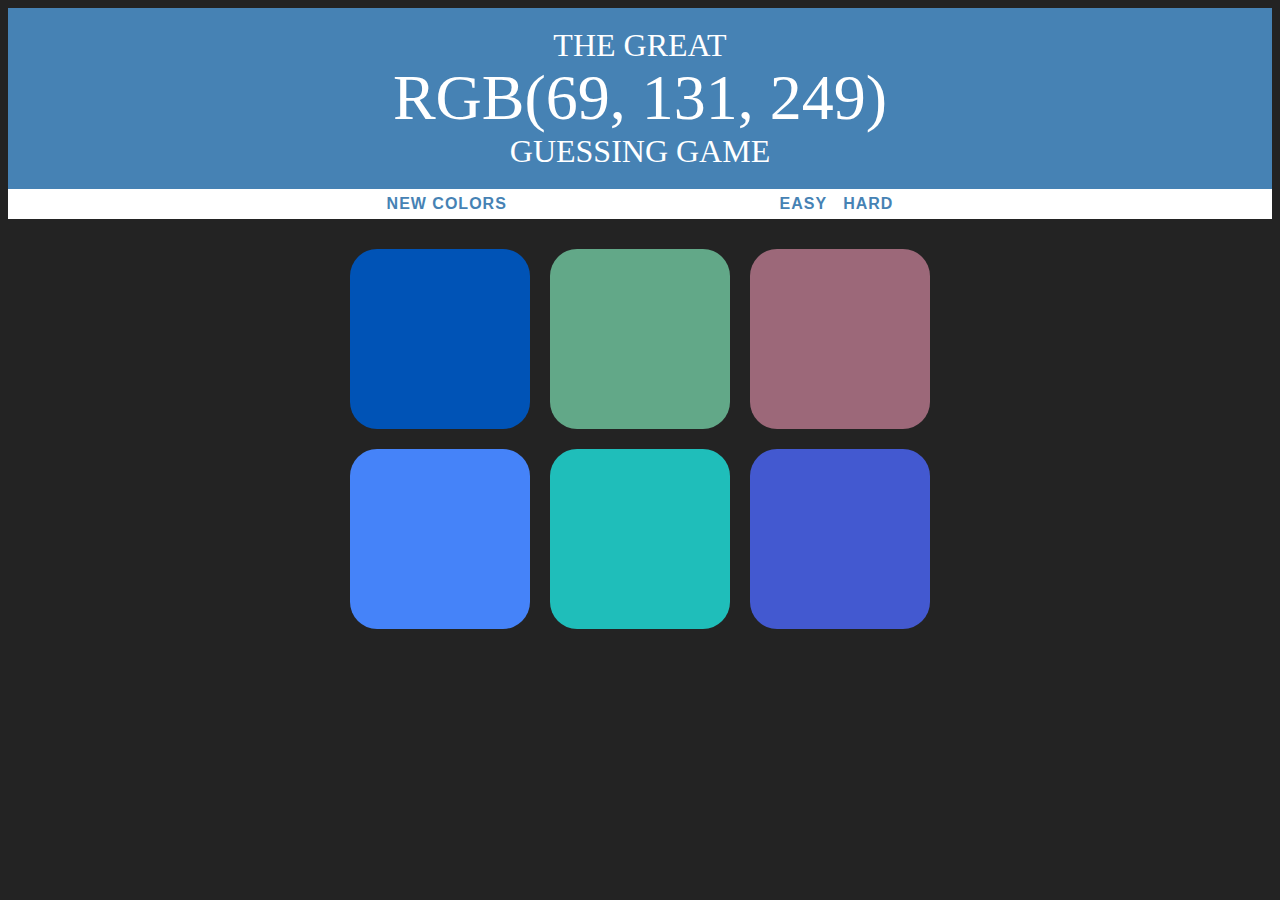
<file: index.html>
<!DOCTYPE html>
<html>
<head>
	<title>Color Game</title>
	<link rel="stylesheet" type="text/css" href="colorgame1.css">
</head>
<body>

	<h1>The Great 
		<br>
			<span id="colorDisplay">RGB</span> 
		<br>
		Guessing Game</h1>
	<section id="Stripe">
		<button id="reset">New Colors</button>
		<span id="message"></span>
		<button class="mode">Easy</button>
		<button class="mode">Hard</button>
		
	</section>

	<div id="container">
		<div class="square"></div>
		<div class="square"></div>
		<div class="square"></div>
		<div class="square"></div>
		<div class="square"></div>
		<div class="square"></div>
	</div>

	<script type="text/javascript" src="colorgame1.js"></script>
</body>
</html>
</file>
<file: colorgame1.css>
body {
	background: #232323;
}

.square {
	   width:30%;
	   background: purple;
	   padding-bottom: 30%;
	   /*border:1px solid red;*/
	   float:left;
	   margin: 1.66%;
	   border-radius: 15%;
	   transition: background 0.5s;
	   --webkit-transition: background 0.5s;
	   --moz-transition: background 0.5s;
}

#container {
	max-width: 600px;
	margin: 20px auto;
}

h1 {
	color: white;
	font-weight: normal;
	text-align: center;
	background: steelblue;
	margin:0;
	text-transform: uppercase;
	line-height: 1.1 ;
	padding-top: 20px;
	padding-bottom: 20px;
}

#colorDisplay {
	font-size: 2em;
}

#Stripe {
	background: white;
	height: 30px;
	text-align: center;
	color: black;
}
.selected {
	background: steelblue;
	color: white;
}
button {
	border:none;
	background: none;
	text-transform: uppercase;
	height: 100%;
	font-weight: 700;
	color: steelblue;
	letter-spacing: 1px;
	font-size: inherit;
	transition: all 0.3s;
	--webkit-transition: all 0.3s;
	--moz-transition: all 0.3s;
	outline:none;
}

button:hover {
	color: white;
	background-color: steelblue;
}

#message {
	display: inline-block;
	width: 20%;

}
</file>
